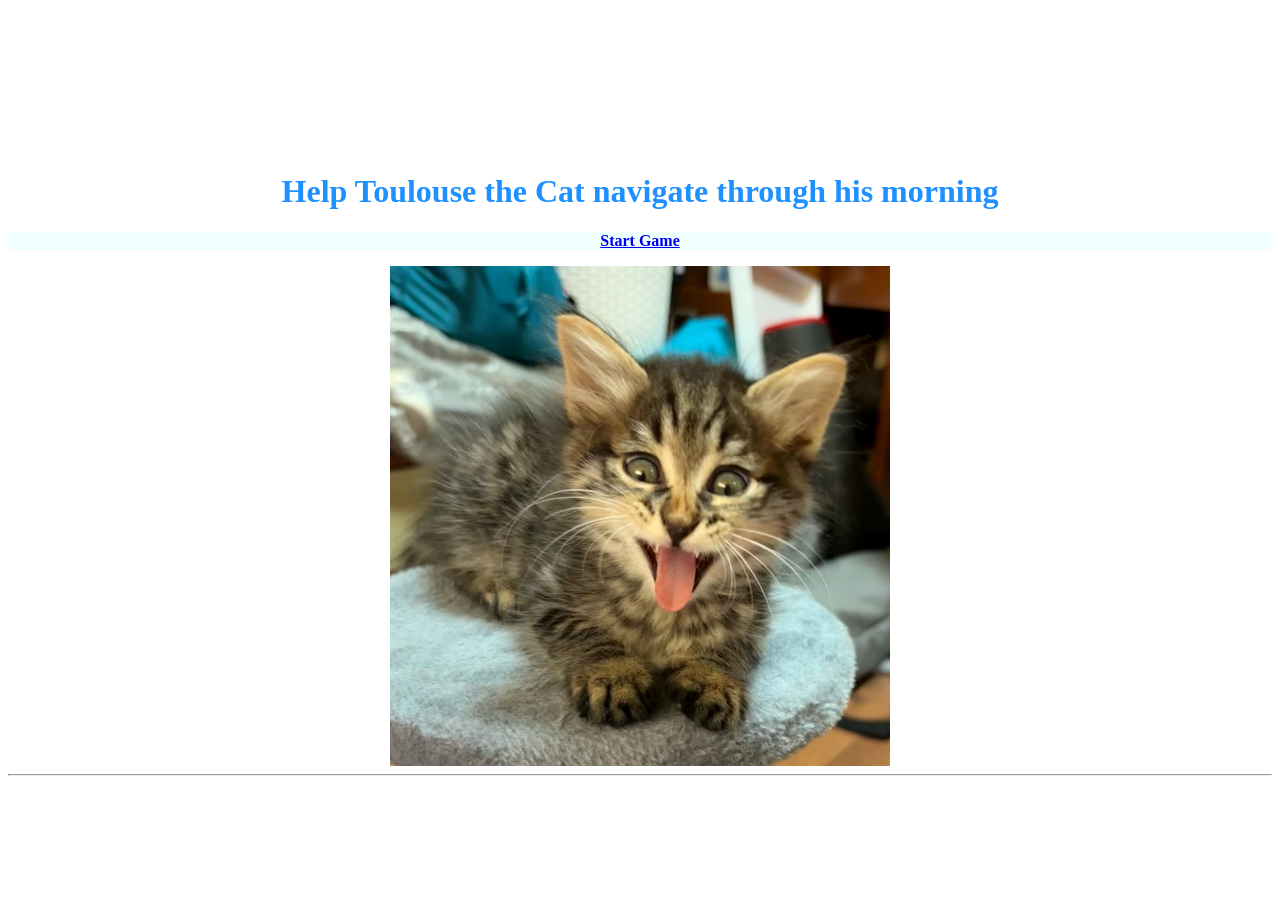
<file: Toulouse Final/Index.html>
<!DOCTYPE html> 
<head>
    <style>
        h1 {text-align: center;}
        p {text-align: center;}
        img {display: block; margin-left: auto; margin-right: auto;}
    </style>
    <title>
        Start Screen
    </title>
</head>
<body>
    <br>
    <br>
    <br>
    <br>
    <br>
    <br>
    <br>
    <br>
    <h1 style="color:dodgerblue;"> Help Toulouse the Cat navigate through his morning </h1>
    <p style="background-color:azure;"><a href = "Main Screen.html"><b>Start Game</b></a></p>
    <img src="Toulouse.jpeg" alt="Stupid Tabby Boy" width="500" height="500" class="center-img">
    <hr></body>
</file>
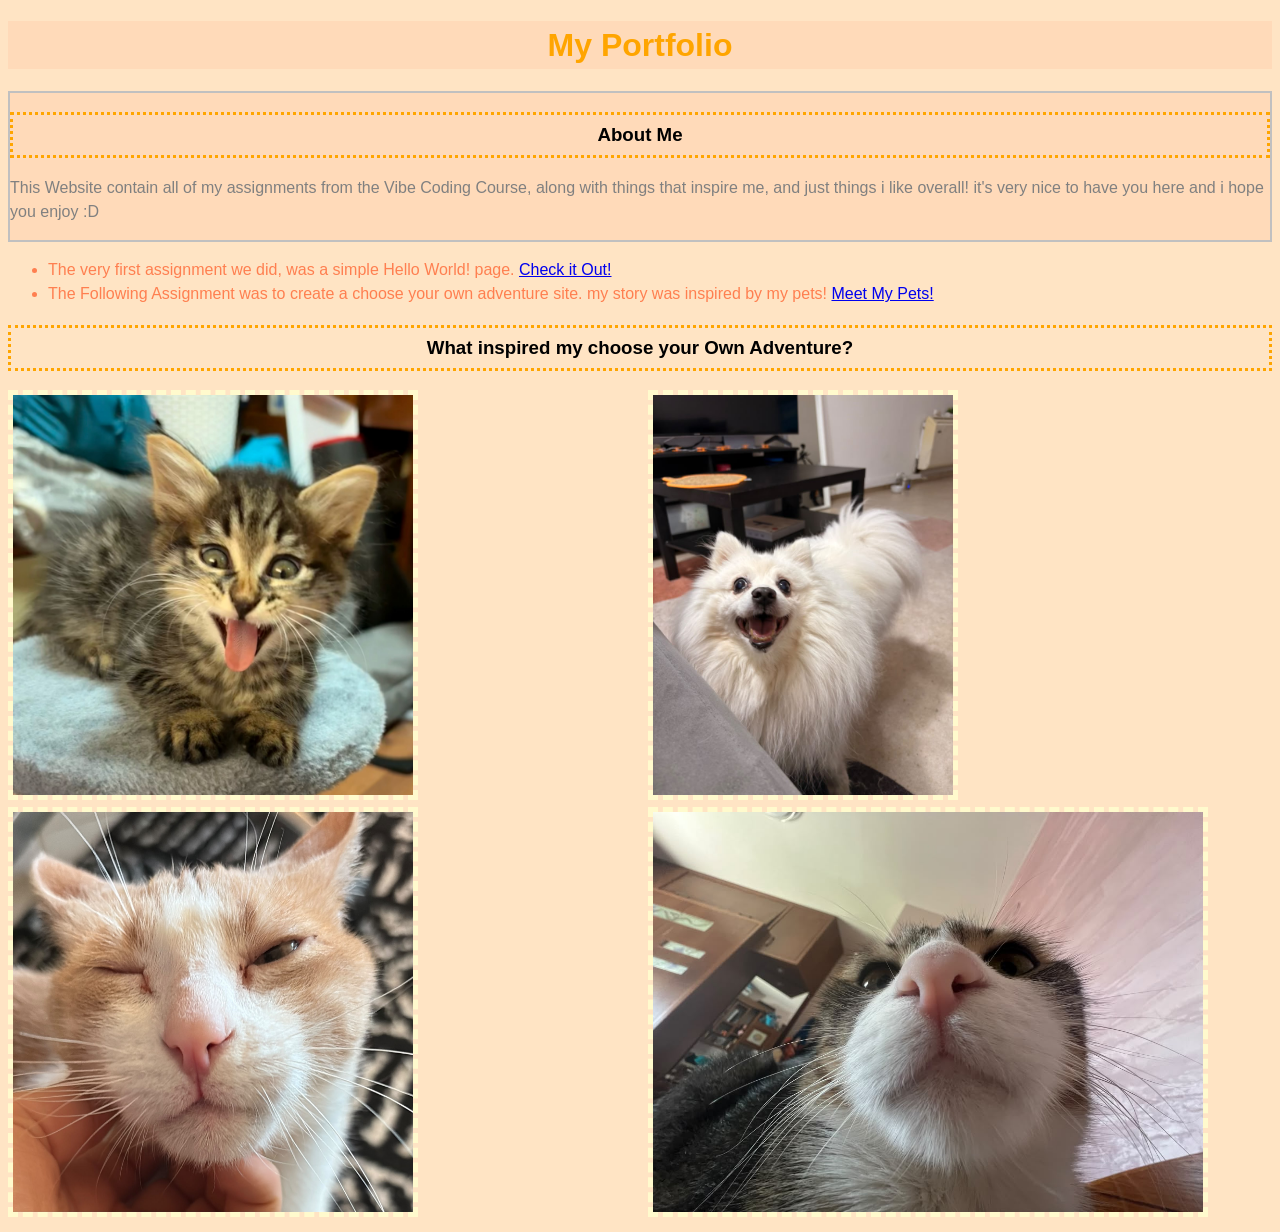
<file: portfolio/Aboutme.html>
<!DOCTYPE html>
<html>
    <head>
        <link rel="stylesheet" a href="styles.css">
        <title>What i Learned Yesterday</title>
    </head>
    <body>

        <h1>My Portfolio</h1>
        <div id="about">
        <h3>About Me</h3>
        <p>This Website contain all of my assignments from the Vibe Coding Course,
            along with things that inspire me, and just things i like overall! it's very nice
            to have you here and i hope you enjoy :D 
        </p>
    </div>
<div id="links">
    <ul>
        <li class="works">The very first assignment we did, was a simple Hello World! page. 
        <a href="index.html">Check it Out!</a></li>

        <li class="works">The Following Assignment was to create a choose your own adventure site.
            my story was inspired by my pets! <a href="Toulouse Final/index.html"> Meet My Pets!</a>
        </li>
        </ul>
        </div>
        <h3>What inspired my choose your Own Adventure?</h3>
      <!-- <p>my answers might seem a bit embarassing, but they are <strong>100% true.</strong></p> -->
        <div id="me">
            <img src="Toulouse.jpeg" alt="stupid tabby boy" width="400" height="400">
            <img src="tweety.jpeg" alt="sonny boy" width="400" height="400">
            <img src="noon.jpeg" alt="nunubee" width="300" height="400">
            <img src="needle.jpeg" alt="weewee" width="550" height="400">
       <!-- <ol>
          <li>Ippo Makunouchi </br> <img src="Ippo.jpg" alt="Boxing" Width="250" height="250"></li>
          <li>Naruto Uzumaki </br> <img src="Naruto.jpg" alt="Childhood" width="250" height="250"></li>
          <li>Son Goku </br> <img src="Goku.jpg" alt="Discipline" width="250" height="250"></li>
            <li>Monkey D. Luffy </br> <img src="Luffy.jpg" alt="Freedom" width="250" height="250"></li>
        </ol> -->
        </div>
    </body>
</html>
</file>
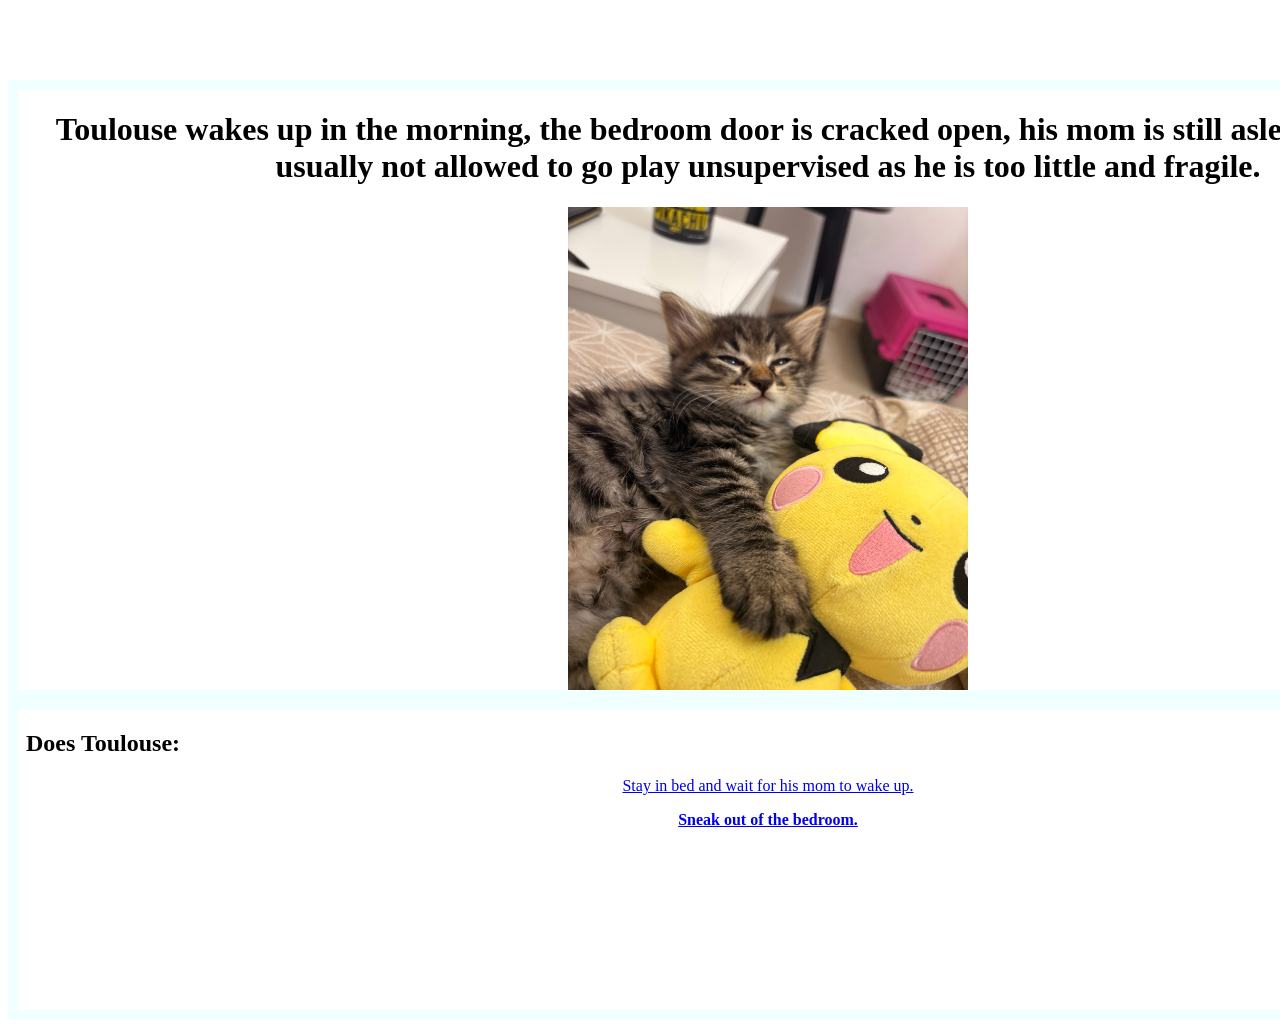
<file: Toulouse Final/Main Screen.html>
<!DOCTYPE html>
<head>
    <style>
     
        h1 {text-align: center;}
        p {text-align: center;}
        iframe {display: block; margin-left: auto; margin-right: auto;}
     </style>
     <title>
        Main Screen
     </title>
    


</head>
<Body>
    <br>
    <br>
    <br>
    <br>
    <iframe src="page1.html" style="border:10px solid azure;" height="600" width="1500" id="iframe_b" name="iframe_b" title="iframe Example"></iframe>
<iframe src="options1.html" style="border:10px solid azure;" height="300" width="1500" id="iframe_a" name="iframe_a" title="iframe Example"></iframe>

</Body>
</file>
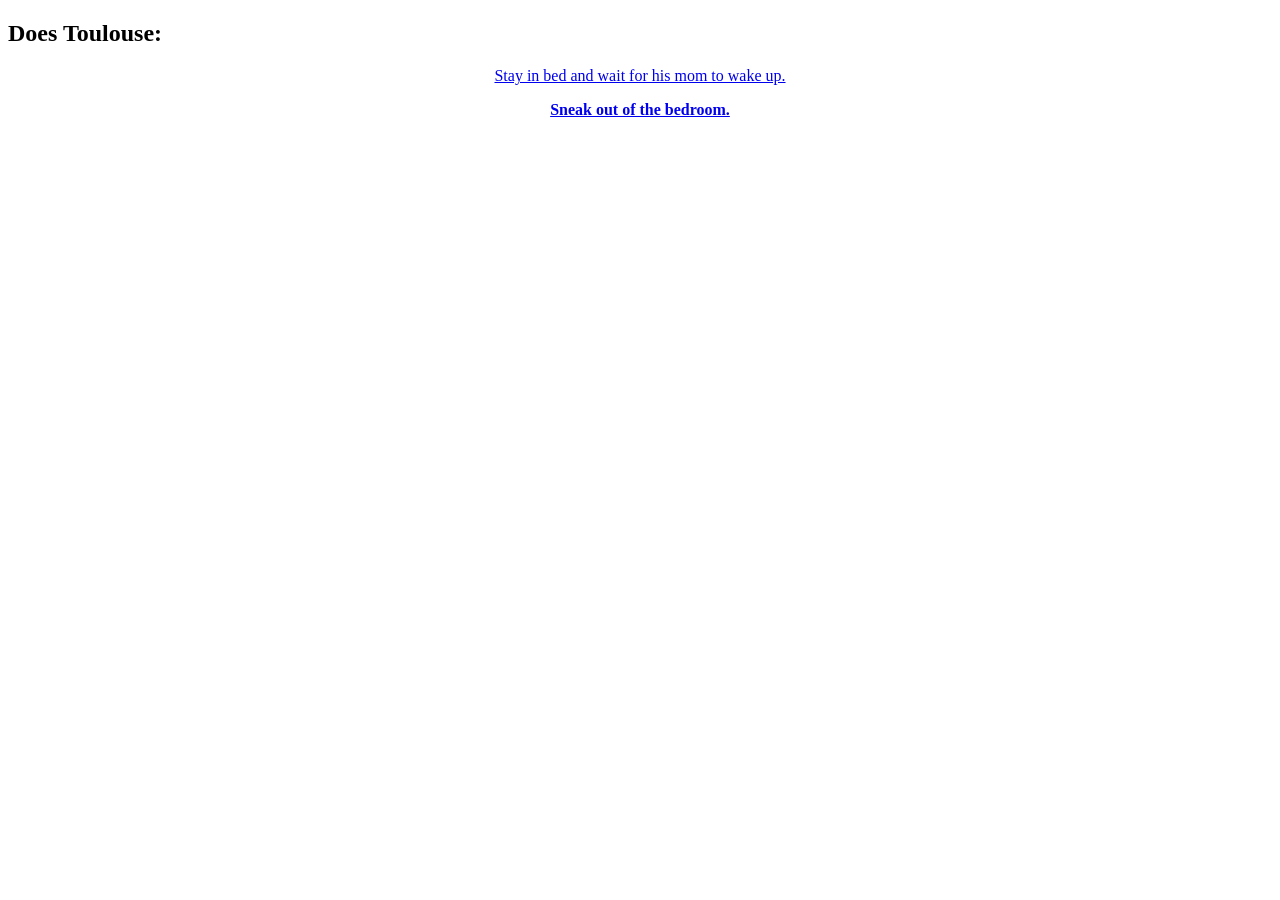
<file: Toulouse Final/options1.html>
<!DOCTYPE html>
<head>
    <style>
        h1 {text-align: center;}
        p {text-align: center;}
        </style>
        <title>
            Options 1
        </title>
    </head>
    <body>
        <h2><b>Does Toulouse:</b></h2>
<p><a href="page2.html" target="iframe_b">Stay in bed and wait for his mom to wake up.</a></p>
<p><a href = "page3.html" target="iframe_b"><b>Sneak out of the bedroom.</b></a></p>
    </body>
</file>
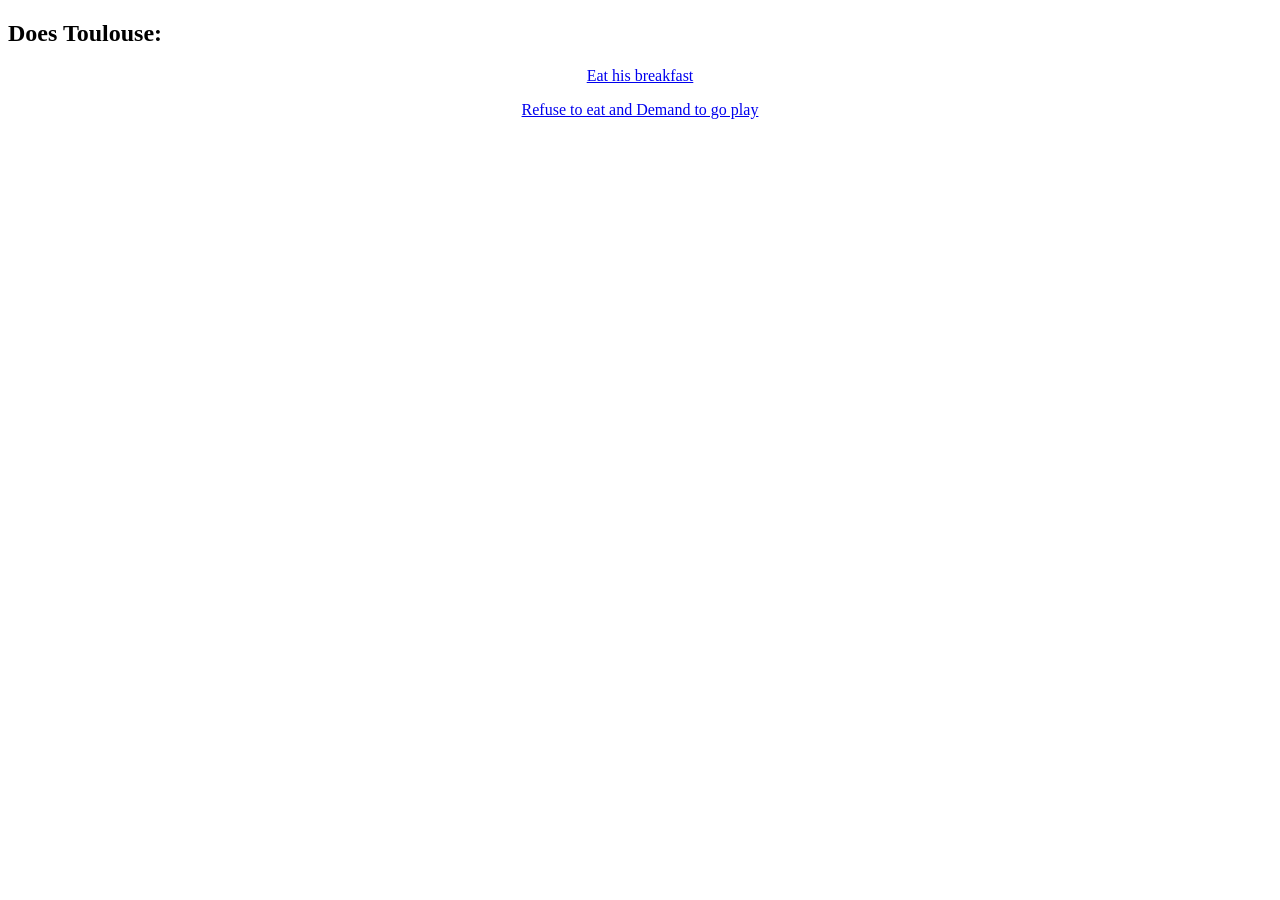
<file: Toulouse Final/options2.html>
<!DOCTYPE html>
<head>
    <style>
        h1 {text-align: center;}
        p {text-align: center;}
        </style>
        <title>
            Options 2
        </title>
    </head>
    <body>
        <h2><b>Does Toulouse:</b></h2>
        <p> <a href="page4.html" target="iframe_b">Eat his breakfast</a> </p>
        <p><a href = "page5.html" target="iframe_b">Refuse to eat and Demand to go play</a></p>
        </body>
</file>
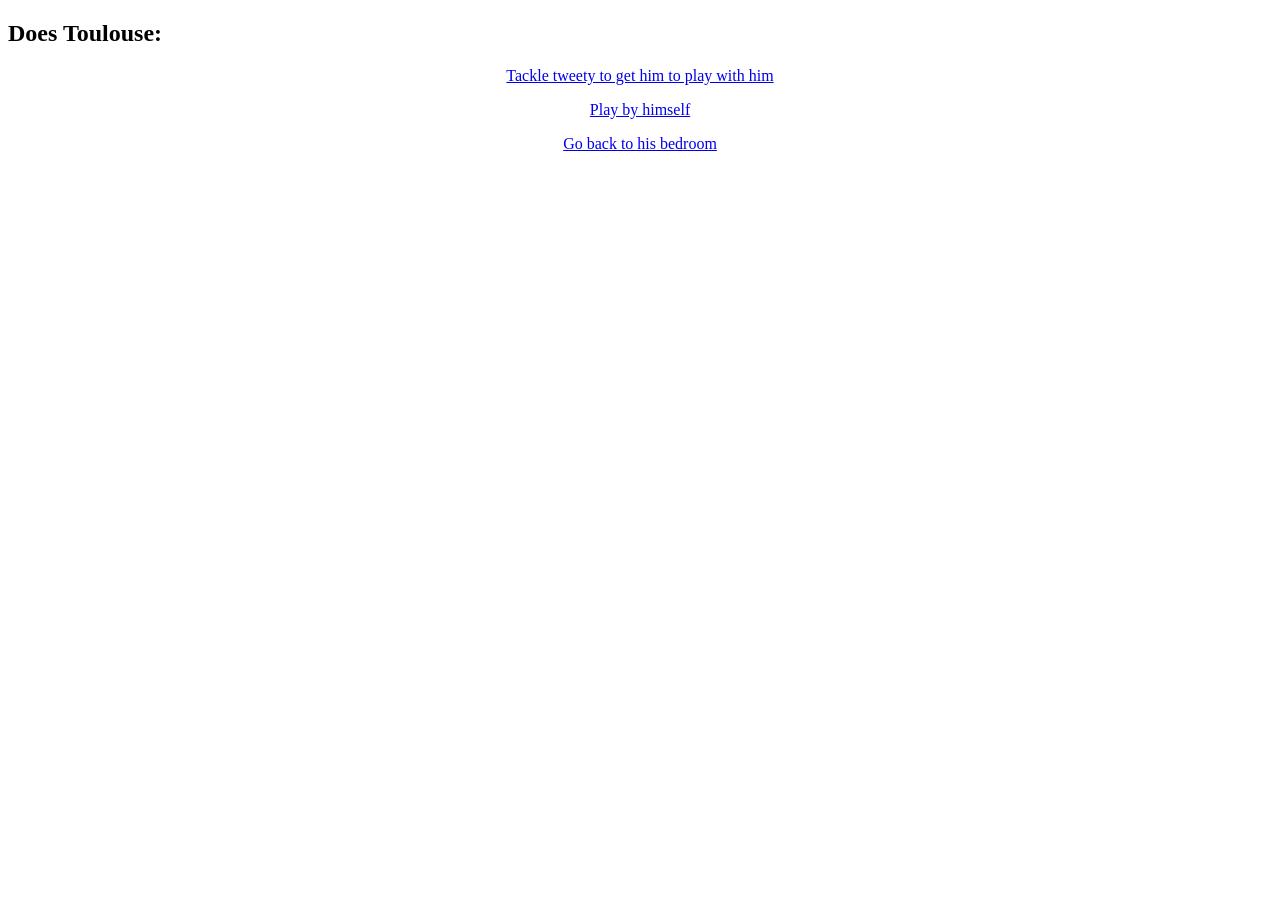
<file: Toulouse Final/options3.html>
<!DOCTYPE html>
<head>
    <style>
        h1 {text-align: center;}
        p {text-align: center;}
        </style>
        <title>
            Options 1
        </title>
    </head>
    <body>
    <h2><b>Does Toulouse:</b></h2>
    <p> <a href="page6.html" target="iframe_b">Tackle tweety to get him to play with him
</a> </p>
    <p><a href = "page7.html" target="iframe_b">Play by himself</a></p>
    <p><a href = "page2.html" target="iframe_b">Go back to his bedroom</a></p>
</body>
</file>
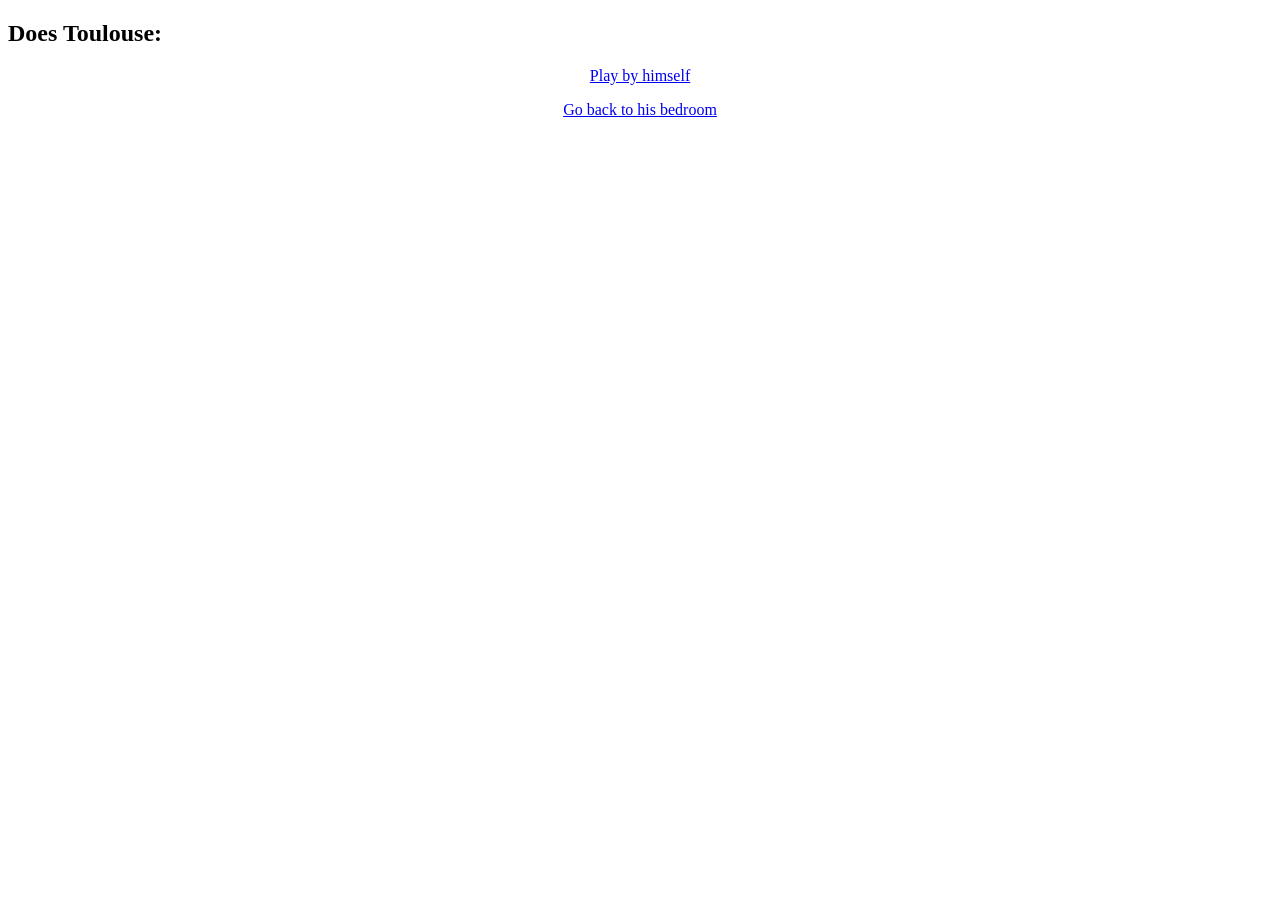
<file: Toulouse Final/options4.html>
<!DOCTYPE html>
<head>
    <style>
        h1 {text-align: center;}
        p {text-align: center;}
        </style>
        <title>
            Options 1
        </title>
    </head>
    <body>
    <h2><b>Does Toulouse:</b></h2>
    <p> <a href="page7.html" target="iframe_b">Play by himself</a> </p>
    <p><a href = "page2.html" target="iframe_b">Go back to his bedroom</a></p>
    </body>
</file>
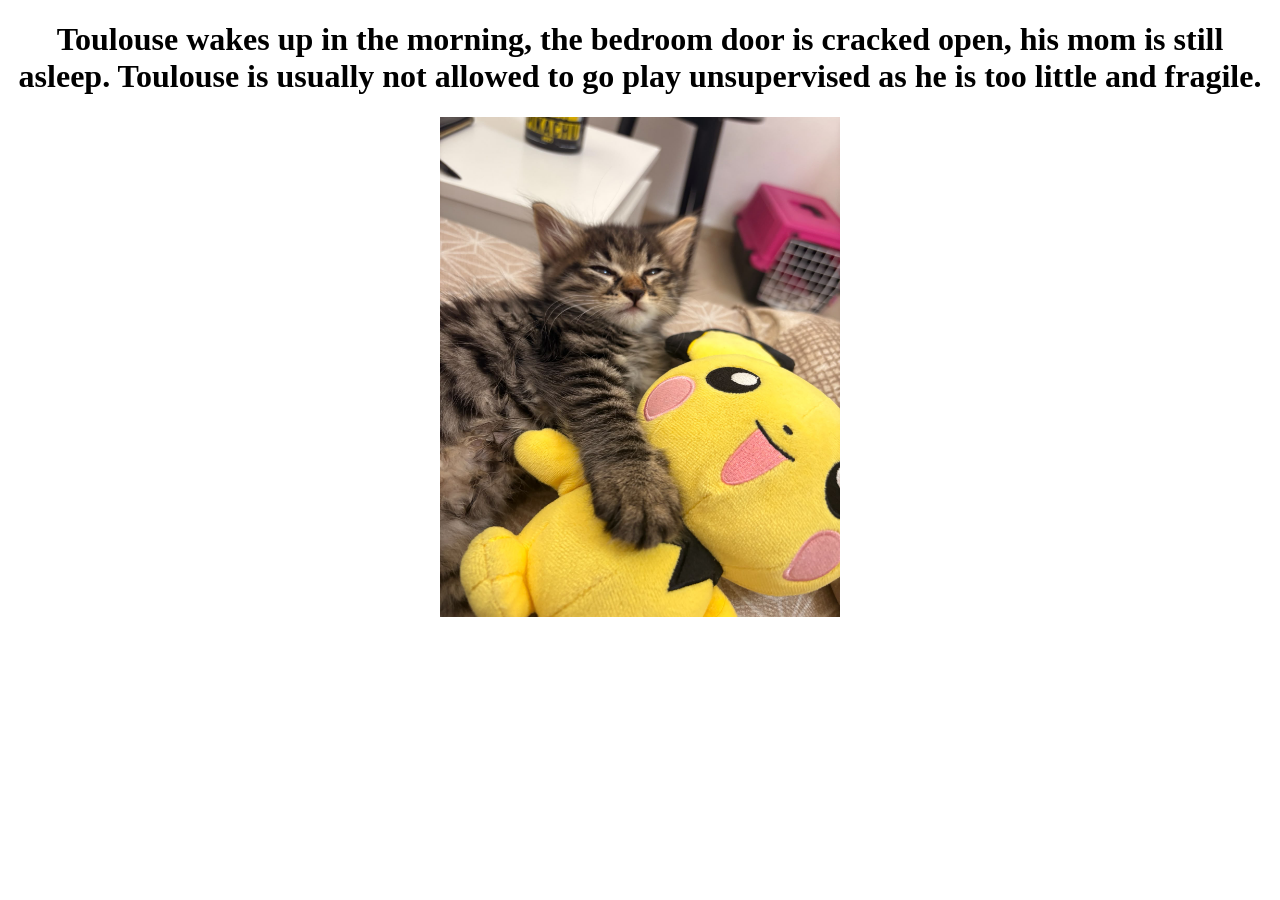
<file: Toulouse Final/page1.html>
<!DOCTYPE html>
    <head>
           <style>
        h1 {text-align: center;}
     h2 {text-align: center;}
        p {text-align: center;}
        img {display: block; margin-left: auto; margin-right: auto;}
    </style>
        <title>
            Page1
        </title>
    </head>
    <Body>
<h1>Toulouse wakes up in the morning, the bedroom door is cracked open, his mom is still asleep. Toulouse is usually not allowed to go play unsupervised as he is too little and fragile.</h1>
<image src="sleep.jpeg" alt="Toulouse" width="400" height="500">
    </Body>
</file>
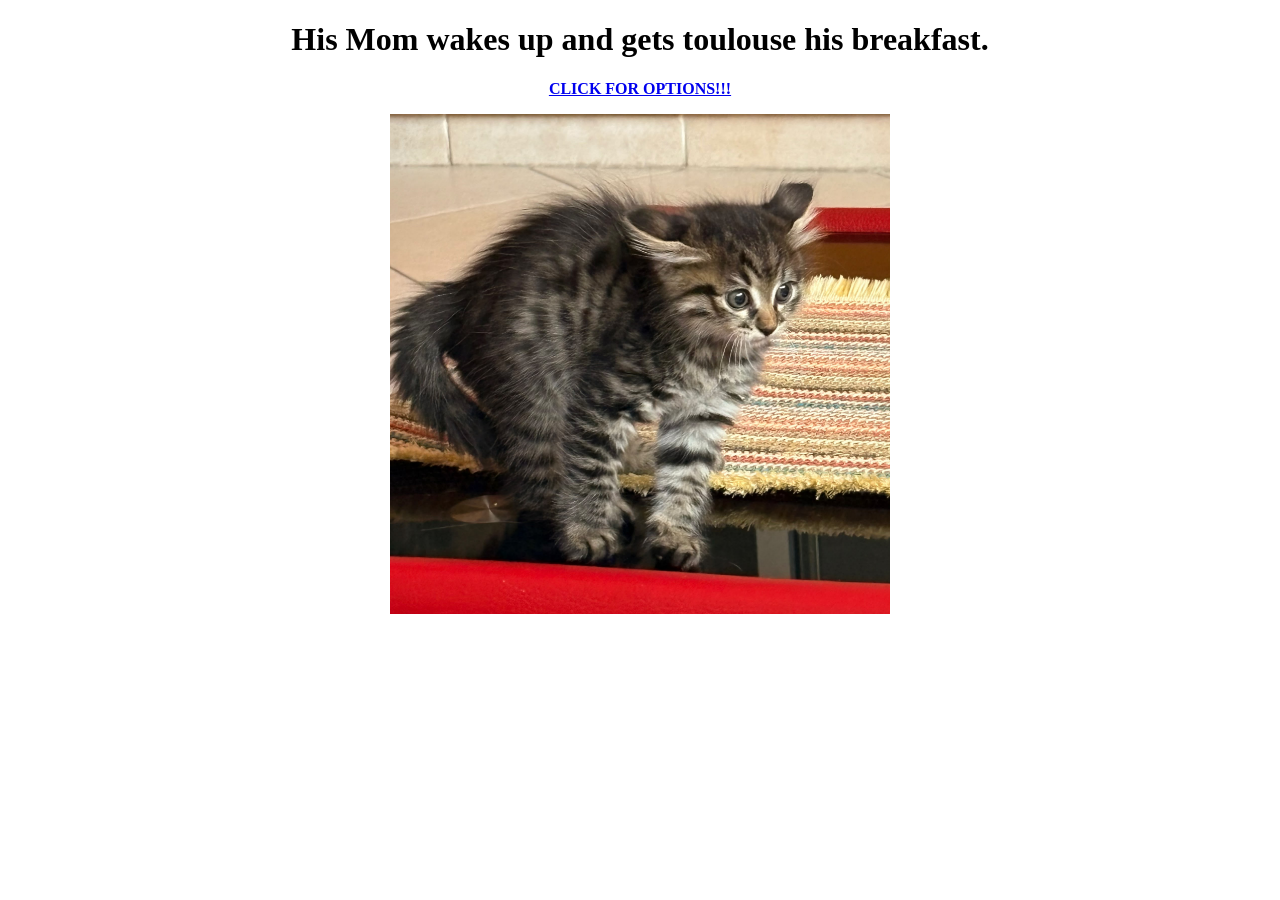
<file: Toulouse Final/page2.html>
<!DOCTYPE html>
    <head>
                <style>
        h1 {text-align: center;}
     h2 {text-align: center;}
        p {text-align: center;}
        img {display: block; margin-left: auto; margin-right: auto;}
    </style>
        <title>
            Page2
        </title>
    </head>
    <Body>
        <h1> His Mom wakes up and gets toulouse his breakfast. </h1>
        <p style="background-color: solid red;"><a href = "options2.html" target="iframe_a" ><b>CLICK FOR OPTIONS!!!</b></a></p>
        <img src="Whathedo.jpeg" alt="Toulouse" width="500" height="500">
    </Body>
</file>
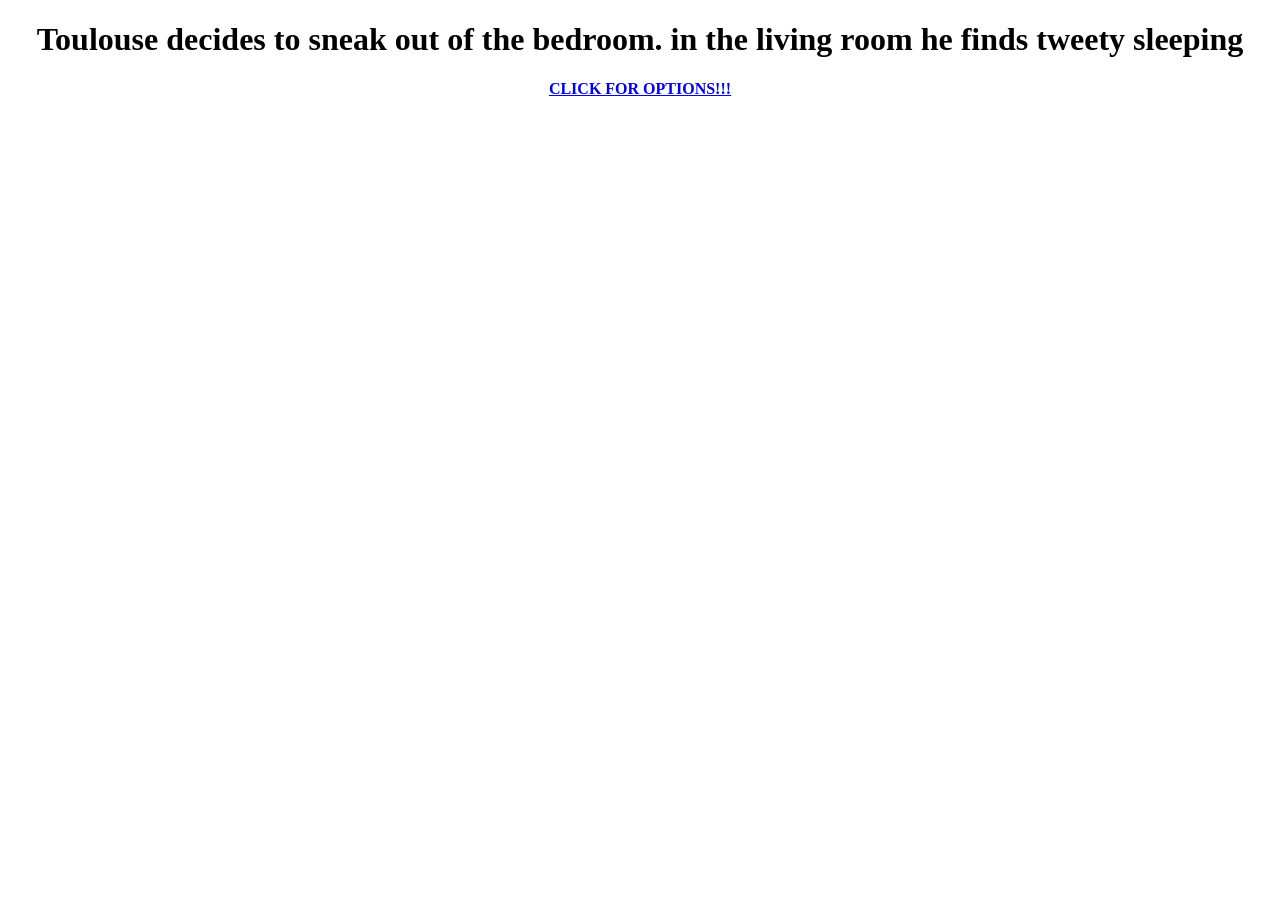
<file: Toulouse Final/page3.html>
<!DOCTYPE html>
<head>
            <style>
        h1 {text-align: center;}
     h2 {text-align: center;}
        p {text-align: center;}
        img {display: block; margin-left: auto; margin-right: auto;}
    </style>
    <title>
        Page3
    </title>
</head>
<body>
    <h1> Toulouse decides to sneak out of the bedroom. in the living room he finds tweety sleeping</h1>
    <p style="background-color: solid red;"><a href = "options3.html" target="iframe_a" ><b>CLICK FOR OPTIONS!!!</b></a></p>
    </body>
</file>
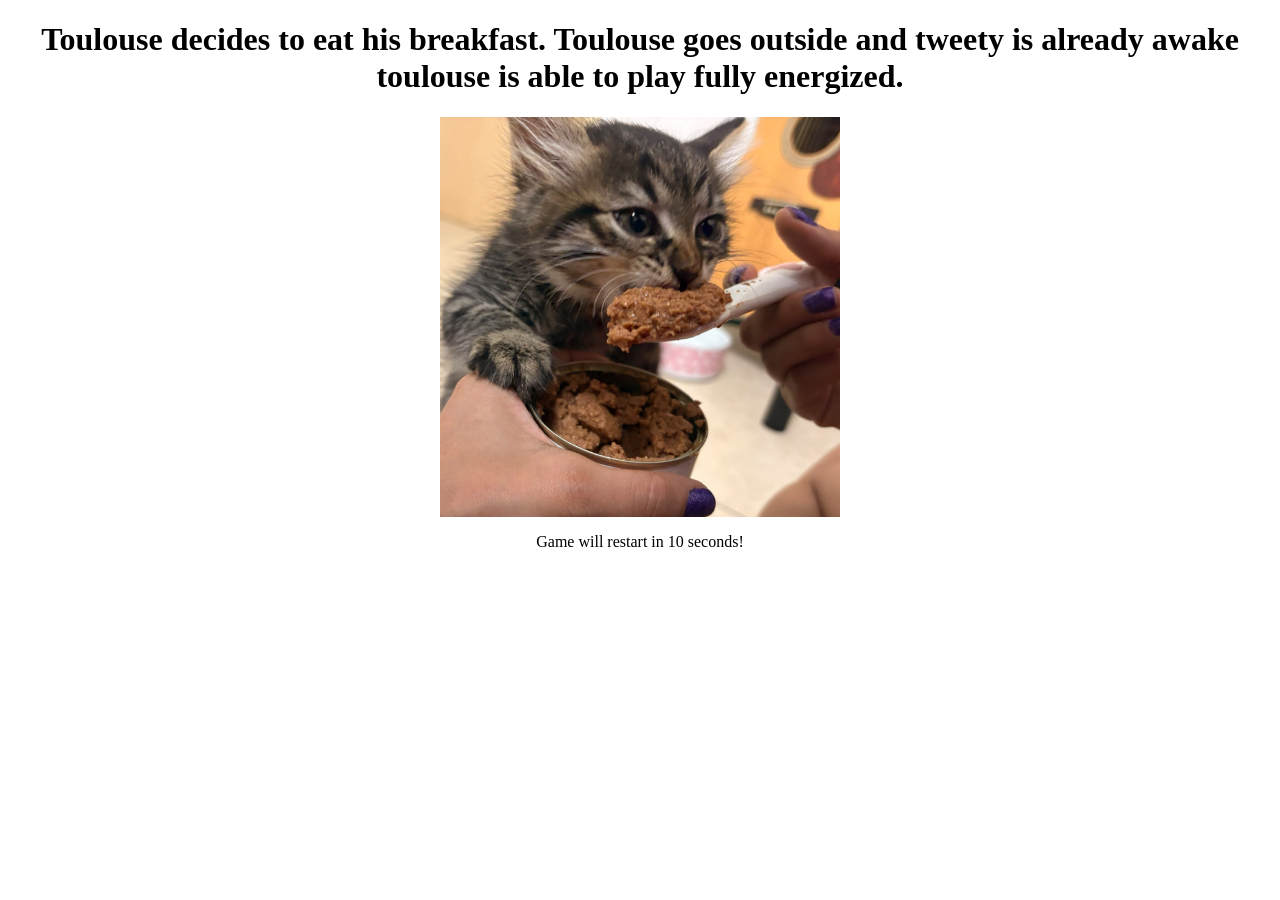
<file: Toulouse Final/page4.html>
<!DOCTYPE html>
<head>
            <style>
        h1 {text-align: center;}
     h2 {text-align: center;}
        p {text-align: center;}
        img {display: block; margin-left: auto; margin-right: auto;}
    </style>
    <title>
        Page4
    </title>
   <script>
  setTimeout(() => {window.top.location.href = "index.html";}, 10000);
</script>
</head>
<body>
    <h1> Toulouse decides to eat his breakfast. Toulouse goes outside and tweety is already awake toulouse is able to play fully energized.</h1>
    <img src="Eat.jpeg" alt="Toulouse" width="400" height="400">
    <p>Game will restart in 10 seconds!</p>
</body>
</file>
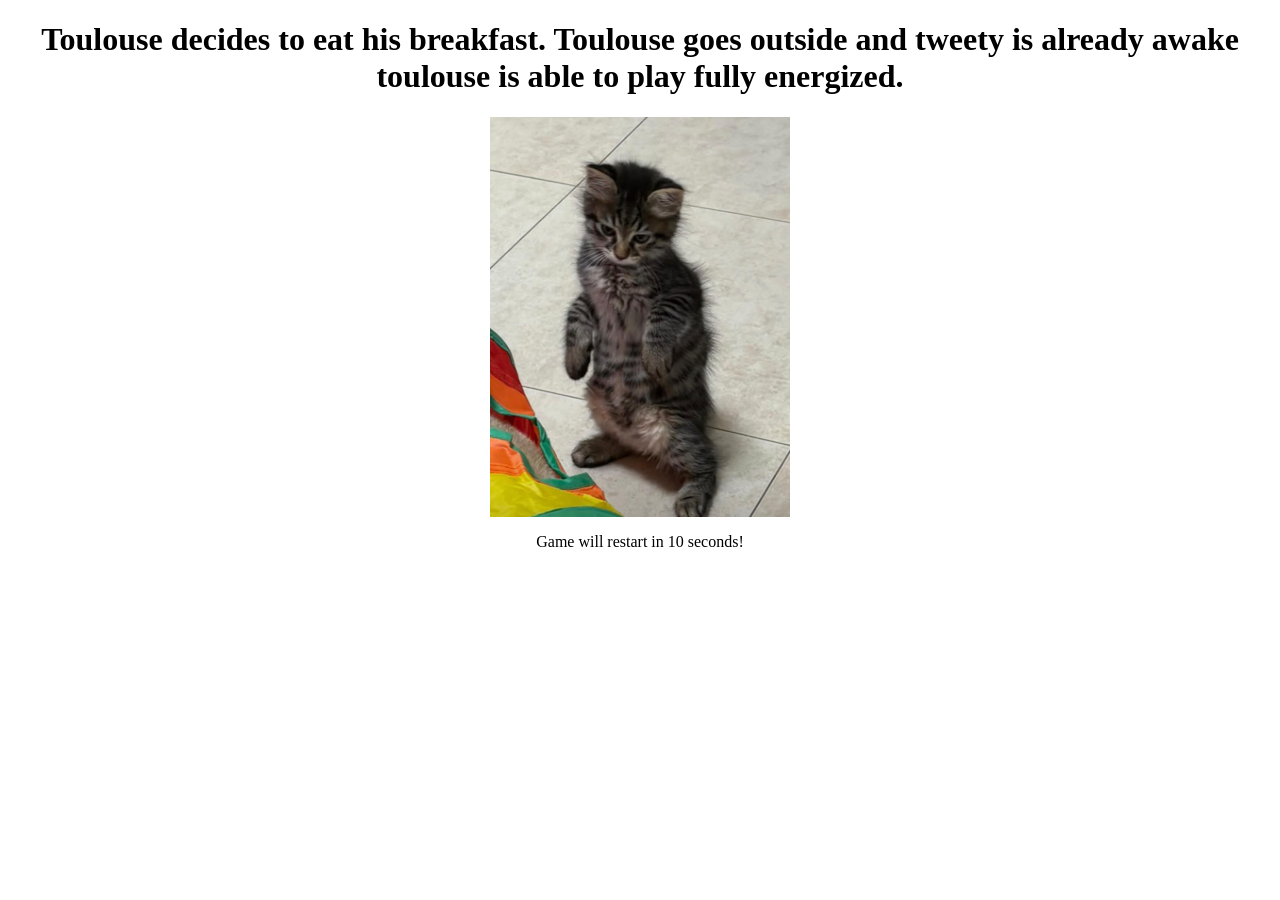
<file: Toulouse Final/page5.html>
<!DOCTYPE html>
<head>
            <style>
        h1 {text-align: center;}
     h2 {text-align: center;}
        p {text-align: center;}
        img {display: block; margin-left: auto; margin-right: auto;}
    </style>
    <title>
        Page4
    </title>
     <script>
  setTimeout(() => {window.top.location.href = "index.html";}, 10000);
</script>
</head>
<body>
    <h1> Toulouse decides to eat his breakfast. Toulouse goes outside and tweety is already awake toulouse is able to play fully energized.</h1>
  <img src="stand.jpeg" alt="Toulouse" width="300" height="400">
    <p>Game will restart in 10 seconds!</p>
</body>
</file>
<file: portfolio/styles.css>
h1 {
    color: orange;
    background-color: peachpuff;
    text-align: center;
}

p {
    color: gray;
}

.works {
    color: coral;
}

#about {
    background-color: peachpuff;
    border: 2px solid silver;
    
}

img {
    border: 5px dashed lemonchiffon;
    align-self: center;
}

h3 {
    padding-block: 6px;
    border: 3px dotted orange;
   text-align: center;
}

body {
    background-color: bisque;
}

#me {
    column-count: 2;
}

body {
  font-family: "Helvetica Neue", Arial, sans-serif;
  font-size: 16px;
  font-weight: 400;
  font-style: normal;
  line-height: 1.5;
}
</file>
